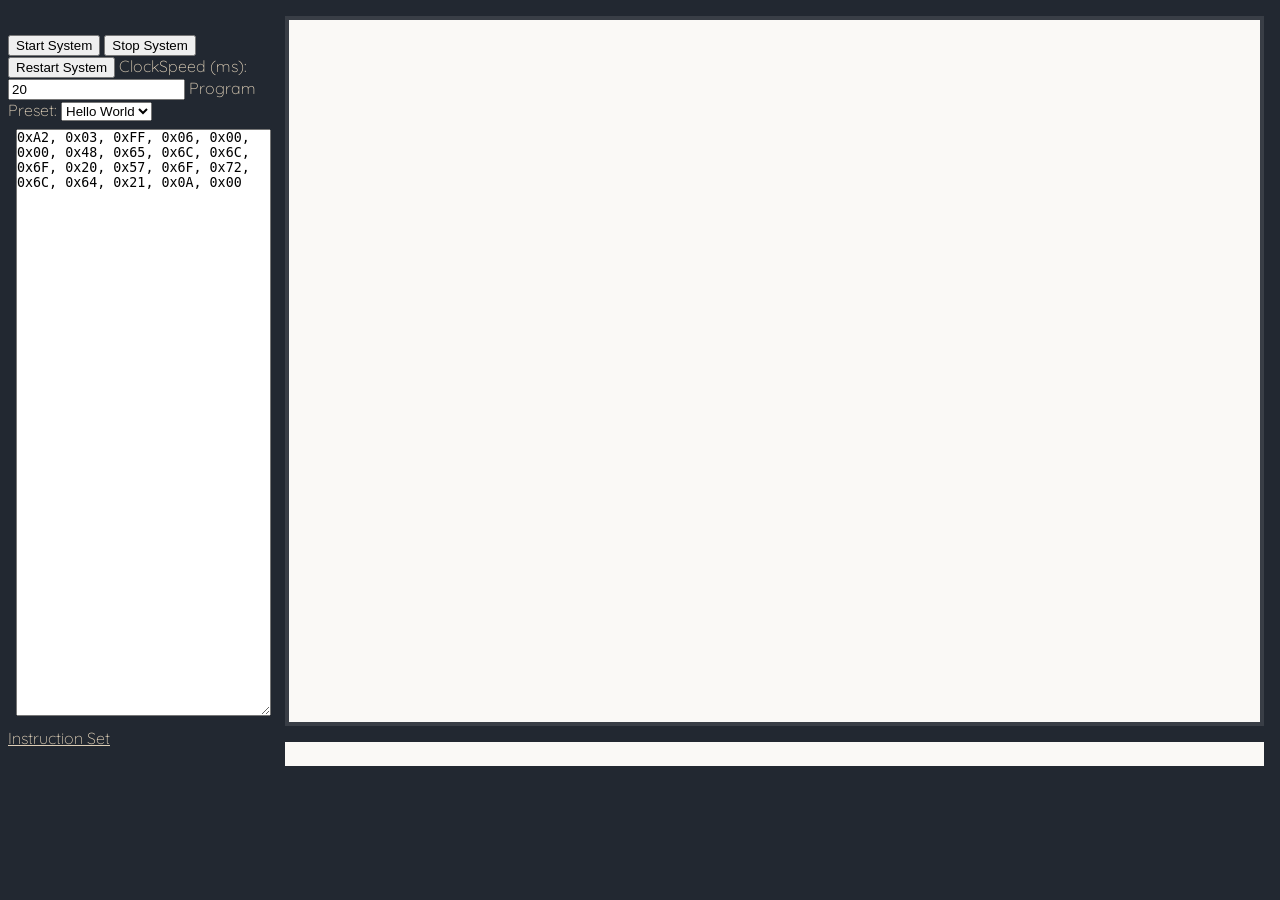
<file: projects/apps/422-tsiraM/demo.html>
<!DOCTYPE html>
<html lang="en">
<head>
    <meta charset="UTF-8">
    <meta name="viewport" content="width=device-width, initial-scale=1.0">
    <link rel="stylesheet" href="/static/main.css"> 
    <link rel="stylesheet" href="/static/tsiram.css">
    <!-- <script type="module" src="./components/footer/footer.js"></script> -->
    <!-- <script type="module" src="./components/header/header.js"></script> -->
    <script type="module" src="./loadtsiram.js"></script>
    <title>tsiram-cpu</title>
</head>

<app-header></app-header>

<body>
    <main>
        <div class="control-bar">
            <button id="StartSystem"> Start System </button>
            <button id="StopSystem"> Stop System </button>
            <button id="RestartSystem"> Restart System </button>

            <label >ClockSpeed (ms):</label>
            <input type="text" id="CLOCK_INTERVAL" value="20">
            <label> Program Preset: </label>
            <select id="ProgramSelect">
                <option value="Hello World",>Hello World</option>
                <option value="Two + Two">Two + Two</option>
                <option value="Tribonacci">Tribonacci</option>
            </select>
            <!-- Loaded with default "hello world" program -->
            <textarea id="ProgramInput" class="ProgramInput">0xA2, 0x03, 0xFF, 0x06, 0x00, 0x00, 0x48, 0x65, 0x6C, 0x6C, 0x6F, 0x20, 0x57, 0x6F, 0x72, 0x6C, 0x64, 0x21, 0x0A, 0x00</textarea>
            <a href="./tsiramInstructionSet.pdf" target="_blank" style="color: var(--text-color-primary);">Instruction Set</a>

        </div>
       
        <div class="cpu-section"> 
             <div class="cpu-log"> 
            </div>

            <div class="cpu-output">
                <!-- <p> tmp </p> -->
            </div>
        </div>
    </main>
    
</body>

<app-footer></app-footer>

</html>
</file>
<file: static/main.css>
/* color ref https://colorhunt.co/palette/7f2020869b7ec9caacf6f3eb */ 
/* color ref #2 https://colorhunt.co/palette/222831393e46948979dfd0b8 */

@font-face {
  font-family: 'Quicksand';
  src: url('fonts/Quicksand/Quicksand-VariableFont_wght.woff2') format('woff2'),
  url(fonts/Quicksand/Quicksand-VariableFont_wght.ttf) format('truetype');
  font-display: swap;
}

:root {
  /* Base Colors */
  --backgound-primary: #222831;
  --background-secondary: #393E46;
  
  /* Functional Colors */
  /* --text-main: #C9CAAC; */
 --text-color-primary: #DFD0B8;
 --text-color-secondary: #948979;
 --text-font-default: Quicksand;

}

body {
    color: var(--text-color-primary);
    background-color: var(--backgound-primary);
    min-height: 100vh;
    margin: 0;
    padding: 0;
    font-family: 'Quicksand';
    

    /* justify-content: center; */
}

header {
    margin: 0;
    padding: 0;
}

main {
    display: flex;
    flex-direction: column;
    justify-content: center;
    align-items: center;
}

.aboutme-container {
    /* background-color: var(--background-secondary); */
    width: 55vw;
    /* height: 45vh; */
    margin: 1rem;
    border: 4px;
    padding: 1rem;
    border-radius: 5%;
    /* border: 2px solid var(--text-color-secondary); */

    /* padding: 2rem;
    border-radius: 20px;
    max-width: 600px;
    min-width: 200px;
    backdrop-filter: blur(12px); */



    /* max-width: 600px;
    margin-left: 12%;
    margin-top: -80px;
    padding: 2rem;
    border-radius: 20px;
    background: rgba(255,255,255,0.08);
    backdrop-filter: blur(12px); */
}

.project-card-container{
    display: inline-flex;
    flex-direction: row;
    align-items: center;
}   

.fullover {
    position: fixed;
    top: 0; left: 0; z-index: 99;
    width: 100vw;
    height: 100vh;

    background-color: rgb(255, 255, 255, 0.3);
    backdrop-filter: blur(5px);

    opacity: 0; 
    visibility: hidden;

    transition:
        opacity 0.5s ease,
        visibility 0s linear 0.5s; /
        /* Even visibility cannont be interpolated, its state can still be delayed */
}

.fullover.show {
    opacity: 1;
    visibility: visible;
    transition: opacity .5s ease;
}
</file>
<file: static/tsiram.css>
main {
    /* width: 50vw;
    height: 50vh; */
    overflow: auto;
    color: var(--text-color-primary);
    display: flex;
    flex-direction: row;
    /* flex: 1 5; */
    /* border: 1px, */
    /* solid #ccc, */
    /* padding: 10px; */
}

.control-bar {
    color: var(--text-color-primary);
    padding: .5rem;
    flex: 1
}

.cpu-output {
    color: black;
    background-color: #FAF9F6;
    margin: 1rem;
    padding-bottom: 0;
    height: 1.5rem;
}

.cpu-section {
    flex: 4
}

.cpu-log {
    color: black;
    background-color: #FAF9F6;
    margin: 1rem;
    border-style: solid;
    border-color: var(--background-secondary);
    border-width: .25rem;
    flex: 4;

    height: 78vh;
    overflow:auto;
    min-height: 0;
}

.ProgramInput {
    height: 65vh;
    width: 100%;
    margin: .5rem;
    text-align: left;
    padding: 0;
}
</file>
